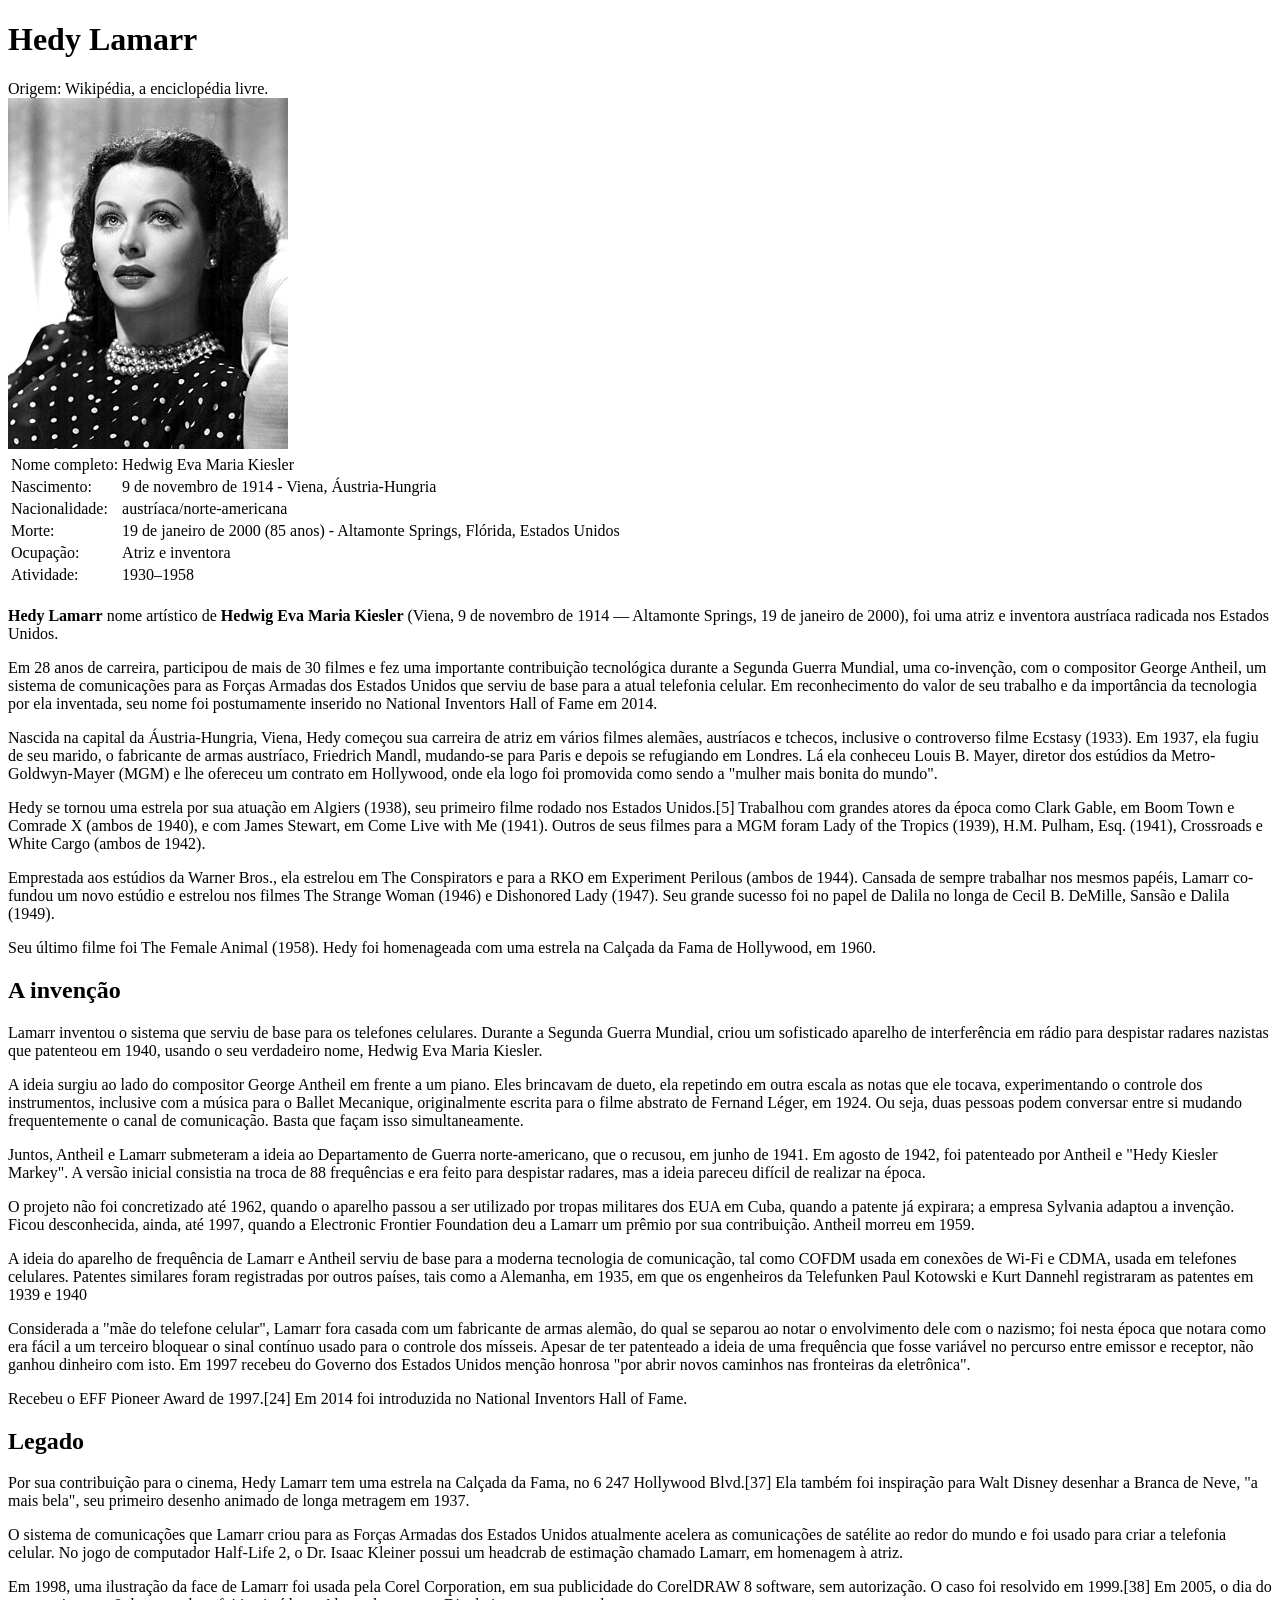
<file: index.html>
<!DOCTYPE html>
<html lang="en">
  <head>
    <meta charset="UTF-8" />
    <meta http-equiv="X-UA-Compatible" content="IE=edge" />
    <meta name="viewport" content="width=device-width, initial-scale=1.0" />
    <title>Document</title>
    <link href="style.css">
  </head>
  <body>
    <h1>Hedy Lamarr</h1>
    <div>Origem: Wikipédia, a enciclopédia livre.</div>
    <img
      src="imagens/Hedy_Lamarr_1.jpg"
    />

    <table>
      <tr>
        <td>Nome completo:</td>
        <td>Hedwig Eva Maria Kiesler</td>
      </tr>
      
      <tr>
        <td>Nascimento:</td>
        <td>9 de novembro de 1914 - Viena, Áustria-Hungria</td>
      </tr>
      
      <tr>
        <td>Nacionalidade:</td>
        <td>austríaca/norte-americana</td>
      </tr>
      
      <tr>
        <td>Morte:</td>
        <td>
          19 de janeiro de 2000 (85 anos) - Altamonte Springs, Flórida, Estados
          Unidos
        </td>
      </tr>
     
      <tr>
        <td>Ocupação:</td>
        <td>Atriz e inventora</td>
      </tr>
      <tr>
          <td>Atividade:</td>
          <td>1930–1958</td>
      </tr>

    </table>
    <h2></h2>
    <p> 
        <b>Hedy Lamarr</b>
        nome artístico de <b>Hedwig Eva Maria Kiesler</b> (Viena, 9 de novembro de 1914 — Altamonte Springs, 19 de janeiro de 2000), foi uma atriz e inventora austríaca radicada nos Estados Unidos.</p>

    <p>
        Em 28 anos de carreira, participou de mais de 30 filmes e fez uma importante contribuição tecnológica durante a Segunda Guerra Mundial, uma co-invenção, com o compositor George Antheil, um sistema de comunicações para as Forças Armadas dos Estados Unidos que serviu de base para a atual telefonia celular. Em reconhecimento do valor de seu trabalho e da importância da tecnologia por ela inventada, seu nome foi postumamente inserido no National Inventors Hall of Fame em 2014.</p>

    <p>
        Nascida na capital da Áustria-Hungria, Viena, Hedy começou sua carreira de atriz em vários filmes alemães, austríacos e tchecos, inclusive o controverso filme Ecstasy (1933). Em 1937, ela fugiu de seu marido, o fabricante de armas austríaco, Friedrich Mandl, mudando-se para Paris e depois se refugiando em Londres. Lá ela conheceu Louis B. Mayer, diretor dos estúdios da Metro-Goldwyn-Mayer (MGM) e lhe ofereceu um contrato em Hollywood, onde ela logo foi promovida como sendo a "mulher mais bonita do mundo".</p>

    <p>
        Hedy se tornou uma estrela por sua atuação em Algiers (1938), seu primeiro filme rodado nos Estados Unidos.[5] Trabalhou com grandes atores da época como Clark Gable, em Boom Town e Comrade X (ambos de 1940), e com James Stewart, em Come Live with Me (1941). Outros de seus filmes para a MGM foram Lady of the Tropics (1939), H.M. Pulham, Esq. (1941), Crossroads e White Cargo (ambos de 1942).   
    </p>

    <p>
        Emprestada aos estúdios da Warner Bros., ela estrelou em The Conspirators e para a RKO em Experiment Perilous (ambos de 1944). Cansada de sempre trabalhar nos mesmos papéis, Lamarr co-fundou um novo estúdio e estrelou nos filmes The Strange Woman (1946) e Dishonored Lady (1947). Seu grande sucesso foi no papel de Dalila no longa de Cecil B. DeMille, Sansão e Dalila (1949).   
    </p>

    <p>
        Seu último filme foi The Female Animal (1958). Hedy foi homenageada com uma estrela na Calçada da Fama de Hollywood, em 1960.
    </p>
    <h2>A invenção</h2>
    <p>
        Lamarr inventou o sistema que serviu de base para os telefones celulares. Durante a Segunda Guerra Mundial, criou um sofisticado aparelho de interferência em rádio para despistar radares nazistas que patenteou em 1940, usando o seu verdadeiro nome, Hedwig Eva Maria Kiesler.</p>
    <p>
        A ideia surgiu ao lado do compositor George Antheil em frente a um piano. Eles brincavam de dueto, ela repetindo em outra escala as notas que ele tocava, experimentando o controle dos instrumentos, inclusive com a música para o Ballet Mecanique, originalmente escrita para o filme abstrato de Fernand Léger, em 1924. Ou seja, duas pessoas podem conversar entre si mudando frequentemente o canal de comunicação. Basta que façam isso simultaneamente.</p>
    <p>
        Juntos, Antheil e Lamarr submeteram a ideia ao Departamento de Guerra norte-americano, que o recusou, em junho de 1941. Em agosto de 1942, foi patenteado por Antheil e "Hedy Kiesler Markey". A versão inicial consistia na troca de 88 frequências e era feito para despistar radares, mas a ideia pareceu difícil de realizar na época.</p>
    <p>
        O projeto não foi concretizado até 1962, quando o aparelho passou a ser utilizado por tropas militares dos EUA em Cuba, quando a patente já expirara; a empresa Sylvania adaptou a invenção. Ficou desconhecida, ainda, até 1997, quando a Electronic Frontier Foundation deu a Lamarr um prêmio por sua contribuição. Antheil morreu em 1959.</p>
    <p>
        A ideia do aparelho de frequência de Lamarr e Antheil serviu de base para a moderna tecnologia de comunicação, tal como COFDM usada em conexões de Wi-Fi e CDMA, usada em telefones celulares. Patentes similares foram registradas por outros países, tais como a Alemanha, em 1935, em que os engenheiros da Telefunken Paul Kotowski e Kurt Dannehl registraram as patentes em 1939 e 1940</p>
    <p>
        Considerada a "mãe do telefone celular", Lamarr fora casada com um fabricante de armas alemão, do qual se separou ao notar o envolvimento dele com o nazismo; foi nesta época que notara como era fácil a um terceiro bloquear o sinal contínuo usado para o controle dos mísseis. Apesar de ter patenteado a ideia de uma frequência que fosse variável no percurso entre emissor e receptor, não ganhou dinheiro com isto. Em 1997 recebeu do Governo dos Estados Unidos menção honrosa "por abrir novos caminhos nas fronteiras da eletrônica".</p>
    <p>Recebeu o EFF Pioneer Award de 1997.[24] Em 2014 foi introduzida no National Inventors Hall of Fame.</p>
<h2>Legado</h2>
<p>
    Por sua contribuição para o cinema, Hedy Lamarr tem uma estrela na Calçada da Fama, no 6 247 Hollywood Blvd.[37] Ela também foi inspiração para Walt Disney desenhar a Branca de Neve, "a mais bela", seu primeiro desenho animado de longa metragem em 1937.
</p>
<p>
    O sistema de comunicações que Lamarr criou para as Forças Armadas dos Estados Unidos atualmente acelera as comunicações de satélite ao redor do mundo e foi usado para criar a telefonia celular. No jogo de computador Half-Life 2, o Dr. Isaac Kleiner possui um headcrab de estimação chamado Lamarr, em homenagem à atriz.
</p>

<p>
    Em 1998, uma ilustração da face de Lamarr foi usada pela Corel Corporation, em sua publicidade do CorelDRAW 8 software, sem autorização. O caso foi resolvido em 1999.[38] Em 2005, o dia do seu nascimento, 9 de novembro, foi instituído na Alemanha como o Dia do inventor, em sua honra.   
</p>

  </body>
</html>
</file>
<file: style.css>
body{background-color:#696969 ;	}
</file>
